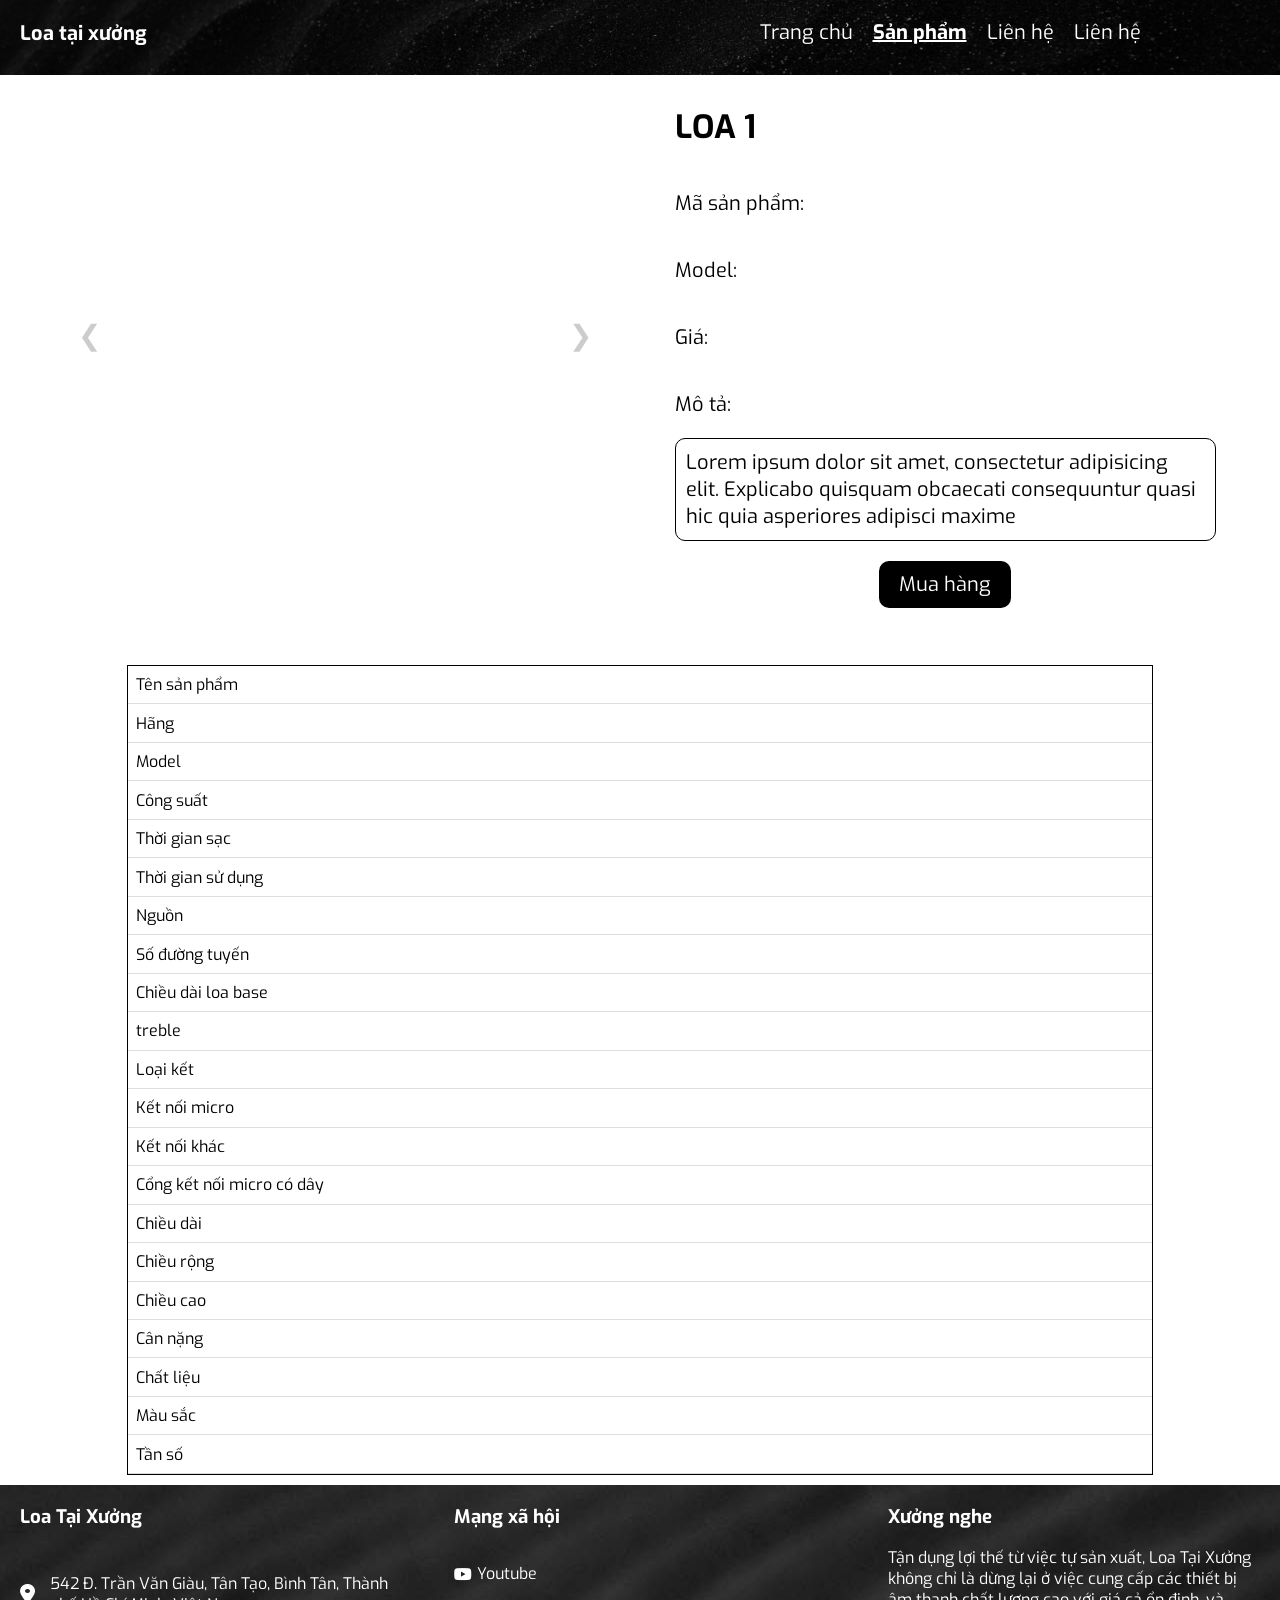
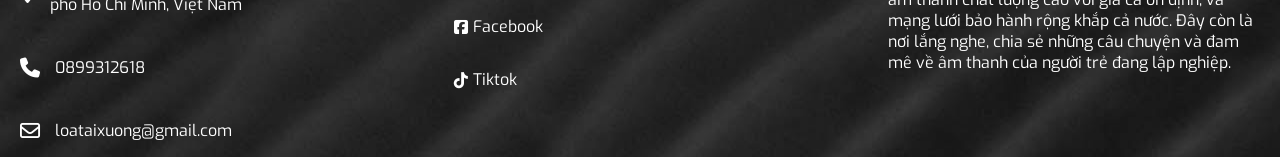
<file: User/Client/Product/Detail/detail.html>
<!DOCTYPE html>
<html lang="en">

<head>
    <meta charset="UTF-8">
    <meta name="viewport" content="width=device-width, initial-scale=1.0">
    <title>Danh sách sản phẩm</title>
    <link rel="icon" type="image/x-icon" href="../imgs/logo.svg">
    <link rel="stylesheet" href="https://fonts.googleapis.com/css2?family=Nunito:wght@400;700&display=swap">
    <link rel="stylesheet" href="../../../fontawesome/css/all.min.css">
    <link rel="stylesheet" href="../../Layout/navbar.css">
    <link rel="stylesheet" href="../../constant/index.css">
    <link rel="stylesheet" href="./detail.css">
    <link rel="preconnect" href="https://fonts.googleapis.com">
    <link rel="stylesheet" href="../../Main/main.css">
    <link rel="preconnect" href="https://fonts.gstatic.com" crossorigin>
    <link href="https://fonts.googleapis.com/css2?family=Exo:wght@500&display=swap" rel="stylesheet">
</head>

<body>
    <div class="constant-page_div" style="height: 75px;">
        <div class="constant-container-navbar">
            <div class="constant-title_container">
                <p class="constant-title">Loa tại xưởng</p>
            </div>
            <div class="constant-menu_container">
                <div class="list_item">
                    <a href="../../../../index.html" class="item_name">Trang chủ</a>
                    <a href="javascript:history.back()" class="item_name active_item">Sản phẩm</a>
                    <a href="../../Contact/contact.html" class="item_name">Liên hệ</a>
                    <a href="../../XuongNhac/xuongnhac.html" class="item_name">Liên hệ</a>
                </div>
                <button class="dropdown-toggle" onclick="openNav()">
                    <i class="fa-solid fa-bars icon_navbar"></i>
                </button>
                <!-- <span style="font-size:30px;cursor:pointer" onclick="openNav()">&#9776; open</span> -->
                <div id="mySidenav" class="sidenav">
                    <a href="javascript:void(0)" class="closebtn sidenav_a" onclick="closeNav()">&times;</a>
                    <a href="../../../../index.html" class="sidenav_a">Trang chủ</a>
                    <a href="javascript:history.back()" class="sidenav_a active_item">Sản phẩm</a>
                    <a href="../../XuongNhac/xuongnhac.html" class="sidenav_a">Liên hệ</a>
                </div>
            </div>
        </div>
    </div>
    <div id="loading-overlay">
        <div class="loading-spinner"></div>
    </div>
    <div id="content">
        <div class="description-layout-container">
            <div class="description-layout">

                <div class="des-div" id="slideImg">
                    <div class="slider"></div>
                    <div class="button-for-scroll">
                        <button id="prevBtn" class="arowbtn" onclick="prevSlide()">❮</button>
                        <button id="nextBtn" class="arowbtn" onclick="nextSlide()">❯</button>
                    </div>
                </div>

                <div class="des-div">
                    <h1 id="product_name">LOA 1</h1>
                    <div class="cus">
                        <div class="constant-same-line cus-line">
                            <p>Mã sản phẩm: </p>
                            <p id="id"></p>
                        </div>
                        <div class="constant-same-line ">
                            <p>Model: </p>
                            <p id="model"></p>
                        </div>
                        <div class="constant-same-line">
                            <p>Giá: </p>
                            <p id="price"></p>
                        </div>
                        <div>
                            <p style="width: 30%;">Mô tả:</p>
                            <p class="description">Lorem ipsum dolor sit amet, consectetur adipisicing elit. Explicabo
                                quisquam
                                obcaecati
                                consequuntur quasi hic quia asperiores adipisci maxime </p>
                        </div>
                        <div class="buy-btn-div">
                            <a class="buy-button">Mua hàng</a>
                        </div>
                    </div>
                </div>
            </div>
        </div>
        <div class="more-description-div">
            <div class="table-div">
                <table>
                    <tr>
                        <td>Tên sản phẩm</td>
                        <td id="product_name_table"></td>
                    </tr>
                    <tr>
                        <td>Hãng</td>
                        <td id="brand_table"></td>
                    </tr>
                    <tr>
                        <td>Model</td>
                        <td id="model_table"></td>
                    </tr>
                    <tr>
                        <td>Công suất</td>
                        <td id="power_table"></td>
                    </tr>
                    <tr>
                        <td>Thời gian sạc</td>
                        <td id="time_is_battery_table"></td>
                    </tr>
                    <tr>
                        <td>Thời gian sử dụng</td>
                        <td id="time_is_use_table"></td>
                    </tr>
                    <tr>
                        <td>Nguồn</td>
                        <td id="adapter_table"></td>
                    </tr>
                    <tr>
                        <td>Số đường tuyến</td>
                        <td id="many_speaker_table"></td>
                    </tr>
                    <tr>
                        <td>Chiều dài loa base</td>
                        <td id="many_bass_table"></td>
                    </tr>
                    <tr>
                        <td>treble</td>
                        <td id="treble_table"></td>
                    </tr>
                    <tr>
                        <td>Loại kết</td>
                        <td id="connect_wireless_table"></td>
                    </tr>
                    <tr>
                        <td>Kết nối micro</td>
                        <td id="connect_micro_wireless_table"></td>
                    </tr>
                    <tr>
                        <td>Kết nối khác</td>
                        <td id="connect_other_table"></td>
                    </tr>
                    <tr>
                        <td>Cổng kết nối micro có dây</td>
                        <td id="port_wired_micro_table"></td>
                    </tr>
                    <tr>
                        <td>Chiều dài</td>
                        <td id="length_table"></td>
                    </tr>
                    <tr>
                        <td>Chiều rộng</td>
                        <td id="width_table"></td>
                    </tr>
                    <tr>
                        <td>Chiều cao</td>
                        <td id="heigh_table"></td>
                    </tr>
                    <tr>
                        <td>Cân nặng</td>
                        <td id="weight_table"></td>
                    </tr>
                    <tr>
                        <td>Chất liệu</td>
                        <td id="material_table"></td>
                    </tr>
                    <tr>
                        <td>Màu sắc</td>
                        <td id="color_table"></td>
                    </tr>
                    <tr>
                        <td>Tần số</td>
                        <td id="frequency_table"></td>
                    </tr>
                </table>
            </div>

        </div>
    </div>
</body>
<footer>
    <div class="company-info">
        <h3>Loa Tại Xưởng</h3>
        <div class="constant-same-line">
            <i class="fa-solid fa-location-dot icon"></i>
            <p>542 Đ. Trần Văn Giàu, Tân Tạo, Bình Tân, Thành phố Hồ Chí Minh, Việt Nam</p>
        </div>
        <div class="constant-same-line">
            <i class="fa-solid fa-phone icon"></i>
            <p>0899312618</p>
        </div>
        <div class="constant-same-line">
            <i class="fa-regular fa-envelope icon"></i>
            <p>loataixuong@gmail.com</p>
        </div>
    </div>
    <div class="facebook-blog">
        <h3>Mạng xã hội</h3>
        <a class="constant-same-line">
            <i class="fa-brands fa-youtube"></i>
            <p>Youtube</p>
        </a>
        <a class="constant-same-line">
            <i class="fa-brands fa-square-facebook"></i>
            <p>Facebook</p>
        </a>
        <a class="constant-same-line">
            <i class="fa-brands fa-tiktok"></i>
            <p>Tiktok</p>
        </a>
    </div>
    <div class="blog-div">
        <h3>Xưởng nghe</h3>
        <p>Tận dụng lợi thế từ việc tự sản xuất, Loa Tại Xưởng không chỉ là dừng lại ở việc cung cấp các thiết bị âm
            thanh chất
            lượng cao với giá cả ổn định, và mạng lưới bảo hành rộng khắp cả nước. Đây còn là nơi lắng nghe, chia sẻ
            những câu
            chuyện và đam mê về âm thanh của người trẻ đang lập nghiệp.
        </p>
    </div>
</footer>
<script src="./detai.js"></script>
</file>
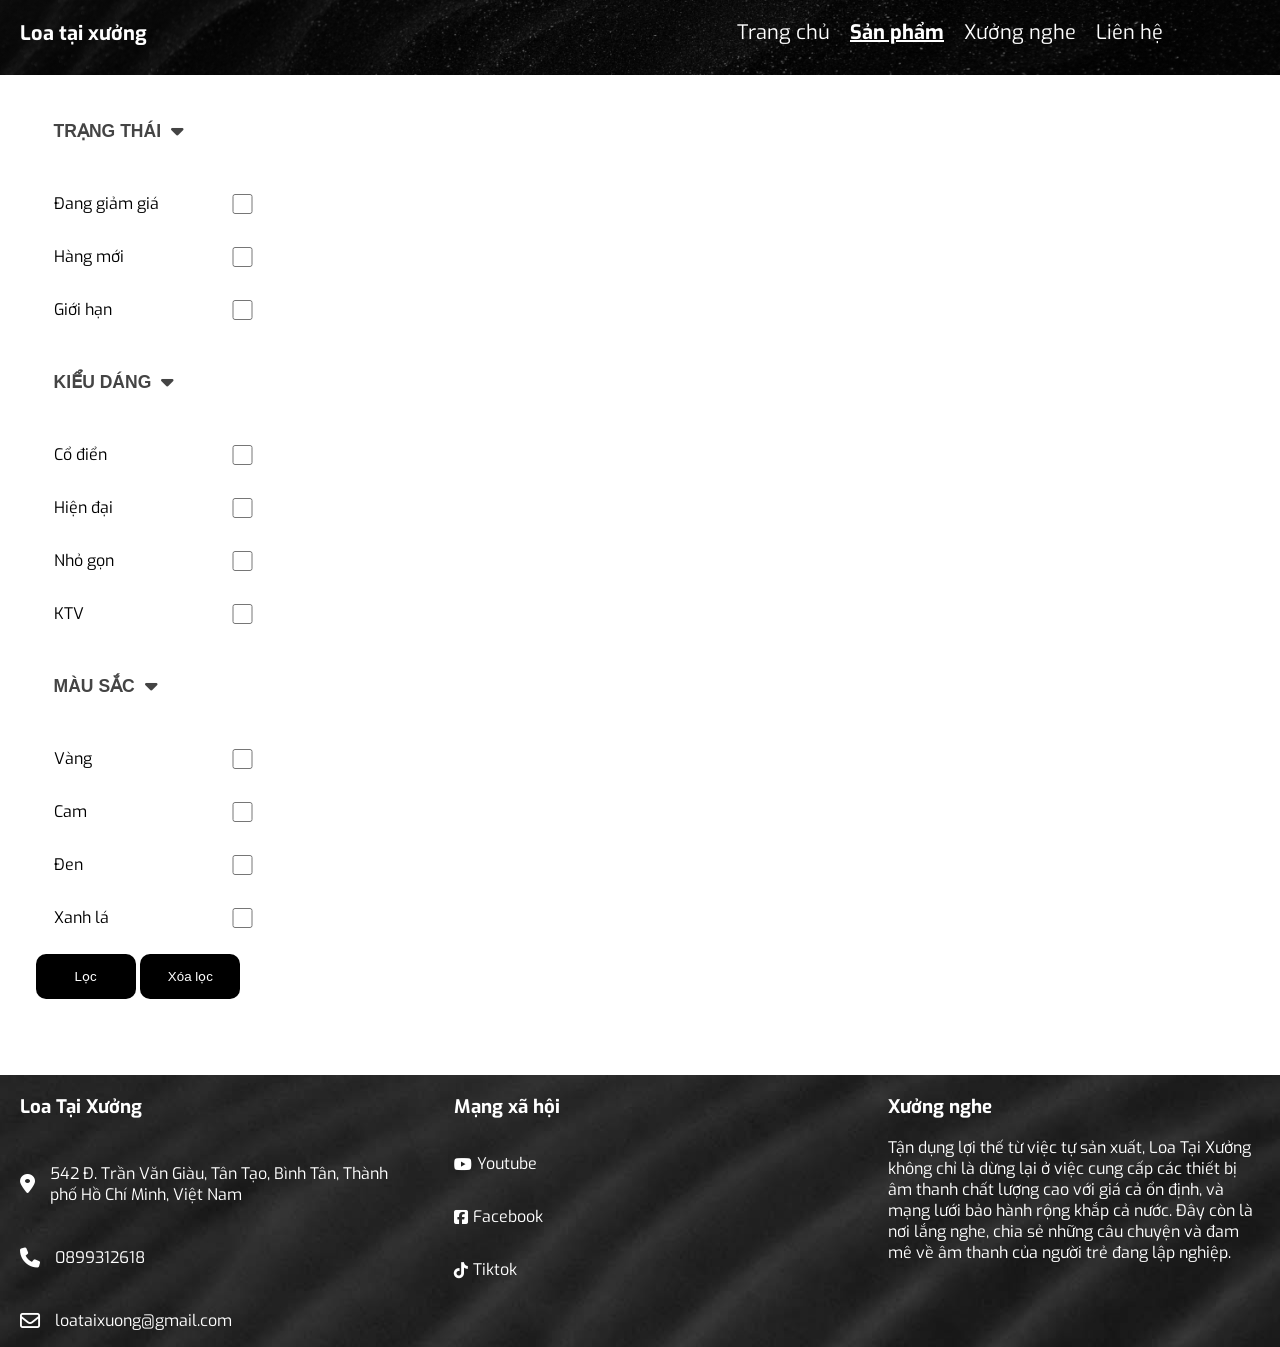
<file: User/Client/Product/List/list.html>
<!DOCTYPE html>
<html lang="en">

<head>
    <meta charset="UTF-8">
    <meta name="viewport" content="width=device-width, initial-scale=1.0">
    <title>Danh sách sản phẩm</title>
    <link rel="stylesheet" href="https://fonts.googleapis.com/css2?family=Nunito:wght@400;700&display=swap">
    <link rel="stylesheet" href="../../../fontawesome/css/all.min.css">
    <link rel="stylesheet" href="../../Main/main.css">
    <link rel="stylesheet" href="../../Layout/navbar.css">
    <link rel="stylesheet" href="../../constant/index.css">
    <link rel="stylesheet" href="./list.css">
    <link rel="preconnect" href="https://fonts.googleapis.com">
    <link rel="preconnect" href="https://fonts.gstatic.com" crossorigin>
    <link href="https://fonts.googleapis.com/css2?family=Exo:wght@500&display=swap" rel="stylesheet">
</head>

<body>
    <div class="constant-page_div" style="height: 75px;">
        <div class="constant-container-navbar">
            <div class="constant-title_container">
                <p class="constant-title">Loa tại xưởng</p>
            </div>
            <div class="constant-menu_container">
                <div class="list_item">
                    <a href="../../../../index.html" class="item_name">Trang chủ</a>
                    <a href="../Product/List/list.html" class="item_name active_item">Sản phẩm</a>
                    <a href="../../XuongNhac/xuongnhac.html" class="item_name">Xưởng nghe</a>
                    <a href="../../Contact/contact.html" class="item_name">Liên hệ</a>
                </div>
                <button class="dropdown-toggle" onclick="openNav()">
                    <i class="fa-solid fa-bars icon_navbar"></i>
                </button>
                <!-- <span style="font-size:30px;cursor:pointer" onclick="openNav()">&#9776; open</span> -->
                <div id="mySidenav" class="sidenav">
                    <a href="javascript:void(0)" class="closebtn sidenav_a" onclick="closeNav()">&times;</a>
                    <a href="../../../../index.html" class="sidenav_a">Trang chủ</a>
                    <a href="#" class="sidenav_a active_item">Sản phẩm</a>
                    <a href="../../XuongNhac/xuongnhac.html" class="sidenav_a">Xưởng nghe</a>
                    <a href="../../Contact/contact.html" class="sidenav_a">Liên hệ</a>
                </div>
            </div>
        </div>
    </div>
    <div id="loading-overlay">
        <div class="loading-spinner"></div>
    </div>
    <div class="product-container" id="content">
        <div class="product-layout">
            <!-- responsive for mobile -->
            <div class="filter-button">
                <button class="filter-button-content" id="myBtn">
                    <p style="width: 90%;font-weight: bold">TÙY CHỌN</p>
                    <i class="fa-solid fa-gears" style="font-size: 20px; width: auto;"></i>
                </button>
            </div>
            <div id="myModal" class="modal">

                <!-- Modal content -->
                <div class="modal-content">
                    <div class="header-modal constant-bottom-line">
                        <h3>TÙY CHỌN TÌM KIẾM SẢN PHẨM</h3>
                        <i class="fa-solid fa-xmark close" style="font-size: 28px;"></i>
                    </div>
                    <div class="body-modal constant-bottom-line">
                        <form id="itemForm">
                            <div id="itemList">
                                <div class="list-item constant-width-line-max">
                                    <h3>TRẠNG THÁI</h3>
                                    <label class="constant-same-line constant-width-line-max line-form-cursor"
                                        style="justify-content: space-between;">
                                        <p>Đang giảm giá</p>
                                        <input type="checkbox" name="items" value="item1"
                                            class="constant-checkbox-style">
                                    </label>
                                    <label class="constant-same-line constant-width-line-max line-form-cursor"
                                        style="justify-content: space-between;">
                                        <p>Hàng mới</p>
                                        <input type="checkbox" name="items" value="item2"
                                            class="constant-checkbox-style">
                                    </label>
                                    <label class="constant-same-line constant-width-line-max line-form-cursor"
                                        style="justify-content: space-between;">
                                        <p>Giới hạn</p>
                                        <input type="checkbox" name="items" value="item3"
                                            class="constant-checkbox-style">
                                    </label>
                                </div>
                                <div class="list-item constant-width-line-max">
                                    <h3>KIỂU DÁNG</h3>
                                    <label class="constant-same-line constant-width-line-max line-form-cursor"
                                        style="justify-content: space-between;">
                                        <p>Cổ điển</p>
                                        <input type="checkbox" name="items" value="item4"
                                            class="constant-checkbox-style">
                                    </label>
                                    <label class="constant-same-line constant-width-line-max line-form-cursor"
                                        style="justify-content: space-between;">
                                        <p>Hiện đại</p>
                                        <input type="checkbox" name="items" value="item5"
                                            class="constant-checkbox-style">
                                    </label>
                                    <label class="constant-same-line constant-width-line-max line-form-cursor"
                                        style="justify-content: space-between;">
                                        <p>Nhỏ gọn</p>
                                        <input type="checkbox" name="items" value="item6"
                                            class="constant-checkbox-style">
                                    </label>
                                    <label class="constant-same-line constant-width-line-max line-form-cursor"
                                        style="justify-content: space-between;">
                                        <p>KTV</p>
                                        <input type="checkbox" name="items" value="item7"
                                            class="constant-checkbox-style">
                                    </label>
                                </div>
                                <div class="list-item constant-width-line-max">
                                    <h3>MÀU SẴC</h3>
                                    <label class="constant-same-line constant-width-line-max line-form-cursor"
                                        style="justify-content: space-between;">
                                        <p>Vàng</p>
                                        <input type="checkbox" name="items" value="item8"
                                            class="constant-checkbox-style">
                                    </label>
                                    <label class="constant-same-line constant-width-line-max line-form-cursor"
                                        style="justify-content: space-between;">
                                        <p>Cam</p>
                                        <input type="checkbox" name="items" value="item9"
                                            class="constant-checkbox-style">
                                    </label>
                                    <label class="constant-same-line constant-width-line-max line-form-cursor"
                                        style="justify-content: space-between;">
                                        <p>Đen</p>
                                        <input type="checkbox" name="items" value="item10"
                                            class="constant-checkbox-style">
                                    </label>
                                    <label class="constant-same-line constant-width-line-max line-form-cursor"
                                        style="justify-content: space-between;">
                                        <p>Xanh lá</p>
                                        <input type="checkbox" name="items" value="item11"
                                            class="constant-checkbox-style">
                                    </label>
                                </div>
                            </div>

                        </form>
                    </div>
                    <div class="footer-modal">
                        <button type="button" class="button-modal-filter" onclick="getSelectedItems()">Lọc sản
                            phẩm</button>
                        <button type="button" class="button-modal-clear-filter" onclick="clearAll()">Xóa lựa
                            chọn</button>
                    </div>
                </div>

            </div>
            <!-- responsive for mobile -->
            <div class="drawer">
                <div class="drawer-content">
                    <form id="itemForm2">
                        <button type="button" class="collapsible" id="collapsibleBtn">
                            <div class="constant-same-line" style="width: 100%; gap: 10px;">
                                <h3>TRẠNG THÁI</h3>
                                <i class="fa-solid fa-caret-down" id="icon" style="font-size: 20px;"></i>
                            </div>
                        </button>
                        <div class="content">
                            <label class="constant-same-line constant-width-line-max line-form-cursor"
                                style="justify-content: space-between;">
                                <p>Đang giảm giá</p>
                                <input type="checkbox" name="items" value="item1" class="constant-checkbox-style">
                            </label>
                            <label class="constant-same-line constant-width-line-max line-form-cursor"
                                style="justify-content: space-between;">
                                <p>Hàng mới</p>
                                <input type="checkbox" name="items" value="item2" class="constant-checkbox-style">
                            </label>
                            <label class="constant-same-line constant-width-line-max line-form-cursor"
                                style="justify-content: space-between;">
                                <p>Giới hạn</p>
                                <input type="checkbox" name="items" value="item3" class="constant-checkbox-style">
                            </label>
                        </div>
                        <button type="button" class="collapsible" id="collapsibleBtn2">
                            <div class="constant-same-line" style="width: 100%; gap: 10px;">
                                <h3>KIỂU DÁNG</h3>
                                <i class="fa-solid fa-caret-down" id="icon2" style="font-size: 20px;"></i>
                            </div>
                        </button>
                        <div class="content">
                            <label class="constant-same-line constant-width-line-max line-form-cursor"
                                style="justify-content: space-between;">
                                <p>Cổ điển</p>
                                <input type="checkbox" name="items" value="item4" class="constant-checkbox-style">
                            </label>
                            <label class="constant-same-line constant-width-line-max line-form-cursor"
                                style="justify-content: space-between;">
                                <p>Hiện đại</p>
                                <input type="checkbox" name="items" value="item5" class="constant-checkbox-style">
                            </label>
                            <label class="constant-same-line constant-width-line-max line-form-cursor"
                                style="justify-content: space-between;">
                                <p>Nhỏ gọn</p>
                                <input type="checkbox" name="items" value="item6" class="constant-checkbox-style">
                            </label>
                            <label class="constant-same-line constant-width-line-max line-form-cursor"
                                style="justify-content: space-between;">
                                <p>KTV</p>
                                <input type="checkbox" name="items" value="item7" class="constant-checkbox-style">
                            </label>
                        </div>
                        <button type="button" class="collapsible" id="collapsibleBtn3">
                            <div class="constant-same-line" style="width: 100%; gap: 10px;">
                                <h3>MÀU SẮC</h3>
                                <i class="fa-solid fa-caret-down" id="icon3" style="font-size: 20px;"></i>
                            </div>
                        </button>
                        <div class="content">
                            <label class="constant-same-line constant-width-line-max line-form-cursor"
                                style="justify-content: space-between;">
                                <p>Vàng</p>
                                <input type="checkbox" name="items" value="item8" class="constant-checkbox-style">
                            </label>
                            <label class="constant-same-line constant-width-line-max line-form-cursor"
                                style="justify-content: space-between;">
                                <p>Cam</p>
                                <input type="checkbox" name="items" value="item9" class="constant-checkbox-style">
                            </label>
                            <label class="constant-same-line constant-width-line-max line-form-cursor"
                                style="justify-content: space-between;">
                                <p>Đen</p>
                                <input type="checkbox" name="items" value="item10" class="constant-checkbox-style">
                            </label>
                            <label class="constant-same-line constant-width-line-max line-form-cursor"
                                style="justify-content: space-between;">
                                <p>Xanh lá</p>
                                <input type="checkbox" name="items" value="item11" class="constant-checkbox-style">
                            </label>
                        </div>
                        <div class="group-button">
                            <button type="button" class="button-fillter" onclick="getSelectedItems()">Lọc </button>
                            <button type="button" class="button-fillter" onclick="clearAll()">Xóa lọc</button>
                        </div>
                    </form>
                </div>
            </div>
            <div class="list-product-div">
                <div class="wrapper" id="listItem">
                </div>
            </div>
        </div>
    </div>

</body>
<footer>
    <div class="company-info">
        <h3>Loa Tại Xưởng</h3>
        <div class="constant-same-line">
            <i class="fa-solid fa-location-dot icon"></i>
            <p>542 Đ. Trần Văn Giàu, Tân Tạo, Bình Tân, Thành phố Hồ Chí Minh, Việt Nam</p>
        </div>
        <div class="constant-same-line">
            <i class="fa-solid fa-phone icon"></i>
            <p>0899312618</p>
        </div>
        <div class="constant-same-line">
            <i class="fa-regular fa-envelope icon"></i>
            <p>loataixuong@gmail.com</p>
        </div>
    </div>
    <div class="facebook-blog">
        <h3>Mạng xã hội</h3>
        <a class="constant-same-line">
            <i class="fa-brands fa-youtube"></i>
            <p>Youtube</p>
        </a>
        <a class="constant-same-line">
            <i class="fa-brands fa-square-facebook"></i>
            <p>Facebook</p>
        </a>
        <a class="constant-same-line">
            <i class="fa-brands fa-tiktok"></i>
            <p>Tiktok</p>
        </a>
    </div>
    <div class="blog-div">
        <h3>Xưởng nghe</h3>
        <p>Tận dụng lợi thế từ việc tự sản xuất, Loa Tại Xưởng không chỉ là dừng lại ở việc cung cấp các thiết bị âm
            thanh chất
            lượng cao với giá cả ổn định, và mạng lưới bảo hành rộng khắp cả nước. Đây còn là nơi lắng nghe, chia sẻ
            những câu
            chuyện và đam mê về âm thanh của người trẻ đang lập nghiệp.
        </p>
    </div>
</footer>
<script src="./list.js"></script>

</html>
</file>
<file: User/Client/Layout/navbar.css>
body {
    margin: 0;
    padding: 0;
    font-family: 'Exo', sans-serif;
    /* Đặt padding về 0 nếu bạn muốn xóa cả padding */
}

.list_item {
    display: flex;
    flex-direction: row;
    gap: 20px;
    align-items: center;
}

.item_name {
    text-decoration: none;
    color: white;
    font-size: 20px;
    font-family: 'Exo', sans-serif;
}

.active_item {
    font-weight: bold;
    text-decoration: underline;
}


.dropdown-toggle {
    display: none;
}

.list_item:hover .dropdown,
.list_item:focus-within .dropdown {
    display: flex;
}

/* .sidenav {
    display: none;
} */
.sidenav {
    height: 100%;
    width: 0;
    position: fixed;
    z-index: 1;
    top: 0;
    right: 0;
    background-color: rgba(0, 0, 0, 0.9);
    overflow-x: hidden;
    transition: 0.5s;
    padding-top: 60px;
    align-items: center;
    /* justify-content: center; */
    display: flex;
    flex-direction: column;
    /* position: absolute; */
}

@media screen and (max-width: 768px) {
    .dropdown-toggle {
        display: block;
        cursor: pointer;
        width: 30px;
        height: 30px;
        background-color: unset;
        border: 0px;
    }


    .list_item {
        display: none;
    }

    .menu_container {
        width: auto;
        padding-right: 10px;
        display: flex;
        align-items: center;
        justify-content: center;
        justify-items: center;
        align-content: center;
    }

    .icon_navbar {
        color: white;
        font-size: 25px;
        /* float: right; */
    }

    .list_item {
        flex-direction: column;
        gap: 0;
        position: relative;
    }

    .list_item a {
        text-align: center;
        width: 100%;
        box-sizing: border-box;
    }

    .dropdown {
        top: 100%;
    }



    .sidenav_a {
        padding: 8px 8px 8px 32px;
        text-decoration: none;
        font-size: 25px;
        color: #fff;
        display: block;
        transition: 0.3s;
    }

    .active_item {
        text-decoration: underline;
    }

    .sidenav a:hover {
        color: #fff;
    }

    .sidenav .closebtn {
        position: absolute;
        top: 0;
        right: 25px;
        font-size: 36px;
        margin-left: 50px;
    }
}
</file>
<file: User/Client/constant/index.css>
.constant-text-color-white {
    color: white;
}

.constant-same-line {
    display: flex;
    flex-direction: row;
    gap: 5px;
    align-items: center;
    /* justify-content: center; */
}

.constant-center-div {
    display: flex;
    align-items: center;
    justify-content: center;
}

.constant-colum-flex {
    display: flex;
    flex-direction: column;
}

.constant-center {
    display: flex;
    align-items: center;
    justify-content: center;
}

.constant-title-size {
    font-size: 40px;
    font-weight: bold;
}

.constant-page_div {
    width: 100%;
    background-color: black;
    height: 400px;
    background-image: linear-gradient(rgba(0, 0, 0, 0.5), rgba(0, 0, 0, 0.5)), url("../imgs/banner_demo.jpg");
    background-position: center;
    background-repeat: no-repeat;
    background-size: cover;
    position: relative;
    display: flex;
    flex-direction: column;
    gap: 10px;
}

.constant-title_container {
    align-items: center;
    justify-content: center;
    /* width: 50%; */
    padding-left: 10px;
}

.constant-menu_container {
    width: 50%;
    padding-right: 10px;
    display: flex;
    align-items: center;
    justify-content: center;
    justify-items: center;
    align-content: center;
}

.constant-title {
    font-weight: bold;
    color: white !important;
    font-size: 20px;
    padding-left: 10px;
}

.constant-container-navbar {
    height: 65px;
    width: auto;
    display: flex;
    flex-direction: row;
    justify-content: space-between;
    /* position: absolute; */
}

.constant-border-button {
    border-radius: 10px;
}

.constant-bottom-line {
    border-bottom: 1px solid #ccc;
}

.constant-width-line-max {
    width: 100%;
}

.constant-checkbox-style {
    width: 25px;
    height: 20px;
    accent-color: #34495e;
}

@media screen and (max-width: 768px) {
    .constant-menu_container {
        width: 15%;
    }
}
</file>
<file: User/Client/Product/Detail/detail.css>
.description-layout-container {
    width: 100%;
    display: flex;
    justify-content: center;
}

.description-layout {
    padding-top: 10px;
    width: 90%;
    display: flex;
    flex-direction: row;
    justify-content: space-between;
}

.des-div {
    height: 550px;
    width: 47%;
    /* border: 1px solid black; */
    position: relative;
}

.list-button-img {
    width: 100%;
    display: flex;
    flex-direction: row;
    flex: 1;
    position: relative
}

.button-img {
    width: 80px;
    height: 80px;
}

.bottom-div-img {
    height: 100px;
    width: 100%;
    flex: 1
}

.cover-image {
    width: 100%;
    height: 100%;
    object-fit: cover;
    /* border-top-right-radius: 10px;
    border-top-left-radius: 10px; */
}

.button-for-scroll {
    display: flex;
    flex-direction: row;
    justify-content: space-between;
    align-items: center;
    position: absolute;
    width: 100%;
    bottom: 50%
}

.arowbtn {
    width: 50px;
    height: 50px;
    border: unset;
    background-color: unset;
    font-size: 28px;
    color: #ccc;
    cursor: pointer;
}

.arowbtn:hover {
    color: #fff;
    /* background-color: #ccc; */
}

#slideImg {
    overflow: hidden;
    width: 47%;
    /* height: 300px; */
    /* Set your desired height */
    position: relative;
}

.slider {
    display: flex;
    transition: transform 0.5s ease-in-out;
}

.slide {
    min-width: 100%;
    box-sizing: border-box;
}

.buy-button {
    padding: 10px 20px 10px 20px;
    border-radius: 10px;
    text-decoration: unset;
    background-color: black;
    color: white;
}

.cus {
    /* display: flex; */
    flex-direction: column;
    align-items: flex-start;
    gap: 0px;
    font-size: 20px;
}

.buy-btn-div {
    width: 100%;
    display: flex;
    align-items: center;
    justify-content: center;
}

.description {
    border: 1px solid black;
    border-radius: 10px;
    padding: 10px;
}

.more-description-div {
    width: 100%;
    display: flex;
    justify-content: center;
    margin-bottom: 10px;
}

.table-div {
    width: 80%;
    border: 1px solid black;
    margin-top: 30px;
    /* padding: 10px; */
}

.table-div table {
    border-collapse: collapse;
    width: 100%;
    height: 100%;
    margin-bottom: 10px;
}

.table-div td,
th {
    border-bottom: 1px solid #ddd;
    padding: 8px;
}


#loading-overlay {
    display: none;
    flex-direction: column;
    align-items: center;
    justify-content: center;
    height: 100vh;
}

.loading-spinner {
    border: 8px solid #f3f3f3;
    border-top: 8px solid black;
    border-radius: 50%;
    width: 50px;
    height: 50px;
    animation: spin 1s linear infinite;
}

@keyframes spin {
    0% {
        transform: rotate(0deg);
    }

    100% {
        transform: rotate(360deg);
    }
}

@media screen and (max-width: 768px) {
    .description-layout {
        /* width: 100%; */
        flex-direction: column;
    }

    .des-div {
        width: 100%;
        margin-bottom: 1%;
    }

    #slideImg {
        overflow: hidden;
        width: 100%;
        /* height: 300px; */
        /* Set your desired height */
        position: relative;
    }


}
</file>
<file: User/Client/Main/main.css>
body {
    margin: 0;
    padding: 0;
    font-family: 'Exo', sans-serif;
    /* Đặt padding về 0 nếu bạn muốn xóa cả padding */
}

.logo-img {
    width: 80px;
    height: 80px;
}

.page_div {
    width: 100%;
    background-color: black;
    height: 400px;
    background-image: linear-gradient(rgba(0, 0, 0, 0), rgba(0, 0, 0, 0)), url("../imgs/IMG_2509-2.jpg");
    background-position: center;
    background-repeat: no-repeat;
    background-size: cover;
    position: relative;
    display: flex;
    flex-direction: column;
    gap: 10px;
}

.page-main-content {
    padding-left: 10px;
}

.button-hero-img {
    border: 1px solid white;
    padding: 10px;
    background-color: unset;
    color: white;
    margin-top: 10px;
}

.button-hero-img:hover {
    background-color: rgb(255, 255, 255, 0.8);
    border: 1px solid rgb(255, 255, 255, 0.8);
    cursor: pointer;
    color: black;
}

.introduce-content-main {
    display: flex;
    flex-direction: row;
    justify-content: space-between;
    margin-bottom: 10px;
    margin-top: 10px;
    height: 600px;
}

.text-introduce {
    display: flex;
    justify-content: center;
}

.introduce-part {
    /* border: 1px solid black; */
    width: 32%;
    height: 100%;
    margin: 5px;
    /* height: 100px; */
}

.img-introduce1 {
    background-image: linear-gradient(rgba(0, 0, 0, 0), rgba(0, 0, 0, 0)), url("../imgs/IMG_1360.jpg");
    background-position: center;
    background-repeat: no-repeat;
    background-size: cover;
    height: auto;
    border-radius: 10px;
}

.img-introduce2 {
    background-image: linear-gradient(rgba(0, 0, 0, 0), rgba(0, 0, 0, 0)), url("../imgs/IMG_1323.jpg");
    background-position: center;
    background-repeat: no-repeat;
    background-size: cover;
    height: auto;
    border-radius: 10px;
}

.img-introduce3 {
    background-image: linear-gradient(rgba(0, 0, 0, 0), rgba(0, 0, 0, 0)), url("../imgs/IMG_1344.jpg");
    background-position: center;
    background-repeat: no-repeat;
    background-size: cover;
    height: auto;
    border-radius: 10px;
}

.img-introduce4 {
    background-image: linear-gradient(rgba(0, 0, 0, 0), rgba(0, 0, 0, 0)), url("../imgs/IMG_1349.jpg");
    background-position: center;
    background-repeat: no-repeat;
    background-size: cover;
    height: auto;
    border-radius: 10px;
}

.img-introduce5 {
    background-image: linear-gradient(rgba(0, 0, 0, 0), rgba(0, 0, 0, 0)), url("../imgs/IMG_1357.jpg");
    background-position: center;
    background-repeat: no-repeat;
    background-size: cover;
    height: auto;
    border-radius: 10px;
}

.content-padding {
    padding: 5px;
}

.button-read-content {
    border: 1px solid black;
    padding: 10px 35px 10px 35px;
}

.button-read-content:hover {
    background-color: rgb(0, 0, 0, 0.8);
    border: 1px solid rgb(255, 255, 255, 0.8);
    cursor: pointer;
    color: white;
}

.button-descript {
    border: 1px solid white;
    padding: 10px 35px 10px 35px;
}

.button-descript:hover {
    background-color: rgb(0, 0, 0, 0.8);
    border: 1px solid rgb(0, 0, 0, 0.8);
    cursor: pointer;
    color: white;
}



.shop-intro {
    width: auto;
    /* background-color: black; */
    height: 950px;
    /* background: linear-gradient(to bottom, #121213 4%, #d4d4d4 100%); */
    background-image: linear-gradient(rgba(0, 0, 0, 0.5), rgba(0, 0, 0, 0.5)), url("../imgs/IMG_2509-2.jpg");
    background-position: center;
    background-repeat: no-repeat;
    background-size: cover;
    position: relative;
    display: flex;
    /* justify-content: center; */
    align-items: center;
}

.shop-intro-text {
    margin-top: 20px;
    width: 580px;
    height: 500px;
    color: white;
    display: flex;
    flex-direction: column;
    gap: 10px;
    margin-left: 5%;
}

.trending-div {
    height: 500px;
    width: 100%;
}

.trending-img {
    width: 100%;
    height: 400px;
    display: flex;
    flex-direction: row;
    justify-content: space-between;
}

footer {
    display: flex;
    flex-direction: row;
    justify-content: space-between;
    padding: 0px 20px 0px 20px;
    color: #fff;
    /* background-color: rgba(0, 0, 0, 0.8); */
    background-image: linear-gradient(rgba(0, 0, 0, 0), rgba(0, 0, 0, 0)), url("../imgs/banner_demo.jpg");

}

.group-soocial {
    display: flex;
    width: 30%;
    align-items: center;
    justify-content: center;
    flex-direction: row;
    gap: 20px;
}

.group-soocial a {
    cursor: pointer;
}

.group-soocial i {
    font-size: 25px;
}

.trending-div-slider {
    display: none;
}

.detail {
    color: #f2f2f2;
    font-size: 15px;
    /* padding: 8px 12px; */
    position: absolute;
    bottom: 5px;
    width: 100%;
    text-align: center;
    background-color: rgb(0, 0, 0, 0.5);
    border-bottom-right-radius: 10px;
    border-bottom-left-radius: 10px;
}

.detail-flex {
    padding: 10px;
    color: white;
    background-color: rgb(0, 0, 0, 0.3);
    border-top-right-radius: 10px;
    border-top-left-radius: 10px;
}

.company-info {
    width: 30%;
    display: flex;
    flex-direction: column;
    gap: 10px
}

.facebook-blog {
    width: 30%;
    display: flex;
    flex-direction: column;
    /* gap: 10px */
}

.facebook-blog a {
    text-decoration: none;
    color: white;
    width: 100%;
}

.blog-div {
    width: 30%;
}

.icon {
    font-size: 20px;
    margin-right: 10px;
}

@media screen and (max-width: 768px) {
    .mobile {
        display: none;
    }

    .size-cus {
        text-align: center;
        /* padding: 10px; */
        width: 100%;
    }

    /* body {
        height: 100vh;
        overflow-y: auto;
    } */
    .company-info {
        width: 100%;
    }

    .facebook-blog {
        display: none;
    }

    .blog-div {
        display: none;
    }

    /* .size-cus {
        height: 25px;
    } */

    .introduce-content-main {
        display: flex;
        flex-direction: column;
        justify-content: space-between;
        align-items: center;
    }

    .introduce-part {
        width: 95%;
        height: 550px;
    }

    .shop-intro-text {
        margin-top: 20px;
        width: 250px;
        height: auto;
        color: white;
        display: flex;
        flex-direction: column;
        /* gap: 10px; */
        margin-left: 5%;
    }

    .trending-div {
        display: none;
    }

    .trending-div-slider {
        display: block;
    }

    /* Slideshow container */
    .slideshow-container {
        margin-top: 10px;
        padding-top: 10px;
        width: 95%;
        /* max-width: 1000px; */
        position: relative;
        margin: auto;
    }

    /* Next & previous buttons */
    .prev,
    .next {
        cursor: pointer;
        position: absolute;
        top: 50%;
        width: auto;
        padding: 16px;
        margin-top: -22px;
        color: white;
        font-weight: bold;
        font-size: 18px;
        transition: 0.6s ease;
        border-radius: 0 3px 3px 0;
        user-select: none;
    }

    /* Position the "next button" to the right */
    .next {
        right: 0;
        border-radius: 3px 0 0 3px;
    }

    /* On hover, add a black background color with a little bit see-through */
    .prev:hover,
    .next:hover {
        background-color: rgba(0, 0, 0, 0.8);
    }

    /* Caption text */


    .mySlides {
        width: 100%;
    }

    /* Number text (1/3 etc) */
    .numbertext {
        color: #f2f2f2;
        font-size: 12px;
        padding: 8px 12px;
        position: absolute;
        top: 0;
    }

    /* The dots/bullets/indicators */
    .dot {
        cursor: pointer;
        height: 15px;
        width: 15px;
        margin: 0 2px;
        background-color: #bbb;
        border-radius: 50%;
        display: inline-block;
        transition: background-color 0.6s ease;
    }

    .active,
    .dot:hover {
        background-color: #717171;
    }

    /* Fading animation */
    .fade {
        animation-name: fade;
        animation-duration: 1.5s;
    }

    .cover-image {
        width: 95%;
        height: 100%;
        object-fit: cover;
        position: relative;
        border-radius: 10px;
    }
}




/* slider */
</file>
<file: User/Client/Product/List/list.css>
.product-container {
    width: 100%;
    height: 1000px;
    /* border: 1px solid black; */
}

.product-layout {
    width: 100%;
    display: flex;
    flex-direction: row;
}

.drawer {
    width: 20%;
    height: auto;
    /* border: 1px solid black; */
    display: flex;
    /* align-items: center; */
    justify-content: center;
    padding: 10px;
}

.drawer-content {
    width: 80%;
    height: 100px;
    /* border: 1px solid black; */
}

.collapsible {
    background-color: #fff;
    color: #444;
    cursor: pointer;
    padding: 18px;
    width: 100%;
    border: none;
    text-align: left;
    outline: none;
    font-size: 15px;
}

/* Add a background color to the button if it is clicked on (add the .active class with JS), and when you move the mouse over it (hover) */
/* .active,
.collapsible:hover {
    color: #ccc;
} */

/* Style the collapsible content. Note: hidden by default */
.content {
    padding: 0 18px;
    display: block;
    overflow: hidden;
    width: 100%;
    /* background-color: #f1f1f1; */
}

.line-content {
    display: flex;
    flex-direction: row;
    justify-content: space-between;
    align-items: center;
    background-color: unset;

}

.product-wrapper {
    display: grid;
    grid-template-columns: repeat(3, 1fr);
    gap: 10px;
}

.filter-button {
    display: none;
}

.modal {
    display: none;
    position: fixed;
    z-index: 1;
    left: 0;
    top: 10px;
    width: 100%;
    height: 100%;
    overflow: auto;
    background-color: rgb(0, 0, 0);
    background-color: rgba(0, 0, 0, 0.4);
}

.group-button {
    display: flex;
    flex-direction: row;
    justify-content: space-between;
    padding-top: 10px
}

.button-fillter {
    padding: 15px;
    border: unset;
    background-color: black;
    color: white;
    border-radius: 10px;
    width: 100px;
    cursor: pointer;
}

.button-fillter:hover {
    font-weight: bold;
}

.line-form-cursor {
    cursor: pointer;
}

.line-form-cursor:hover {
    font-weight: bold;
}

.list-product-div {
    width: 75%;
    display: flex;
    align-items: center;
    justify-content: center;
    padding: 10px;
}

.wrapper {
    width: 100%;
    display: grid;
    grid-gap: 5px;
    grid-template-columns: repeat(auto-fit, minmax(300px, 1fr));
}

.card {
    width: 300px;
    /* Ensure the card takes the full width of its container */
    height: 400px;
    border: 1px solid black;
    border-radius: 10px;
    margin-top: 5px;
    display: flex;
    flex-direction: column;
}

.card-img {
    height: 70%;
    width: 100%;
}

.card-desc {
    width: 90%;
    height: 30%;
    padding: 10px;
    display: flex;
    flex-direction: column;
    /* gap: 10px */
}

.cover-image {
    width: 100%;
    height: 100%;
    object-fit: cover;
    border-top-right-radius: 10px;
    border-top-left-radius: 10px;
}

.same-line {
    display: flex;
    flex-direction: row;
    gap: 5px;
    align-items: center;
    height: 30px;
    justify-content: space-between;
}

.button-div {
    width: 100%;
    display: flex;
    align-items: center;
    justify-content: center;
}

.button-navigate {
    padding: 10px;
    text-decoration: unset;
    color: white;
    width: 100%;
    background-color: black;
    border-radius: 10px;
    text-align: center;
}

.button-navigate:hover {
    font-weight: bold;
}

#loading-overlay {
    display: none;
    flex-direction: column;
    align-items: center;
    justify-content: center;
    height: 100vh;
}

.loading-spinner {
    border: 8px solid #f3f3f3;
    border-top: 8px solid black;
    border-radius: 50%;
    width: 50px;
    height: 50px;
    animation: spin 1s linear infinite;
}

@keyframes spin {
    0% {
        transform: rotate(0deg);
    }

    100% {
        transform: rotate(360deg);
    }
}

@media screen and (max-width: 768px) {
    .product-layout {
        flex-direction: column;
    }

    .drawer {
        display: none;
    }

    .filter-button {
        display: flex;
        width: 100%;
        justify-content: center;
        align-items: center;
    }

    .filter-button-content {
        background-color: unset;
        display: block;
        margin: 10px;
        width: 80%;
        height: 40px;
        border-radius: 10px;
        border: 1px solid black;
        display: flex;
        flex-direction: row;
        justify-content: center;
        align-items: center;
        cursor: pointer;
    }

    .filter-button-content:hover {
        background-color: black;
        color: white;
    }

    /* Modal Content/Box */
    .modal-content {
        background-color: #fefefe;
        margin: 15% auto;
        padding: 20px;
        border: unset;
        width: 80%;
        border-radius: 10px;
    }

    /* The Close Button */
    .close {
        color: #aaa;
        float: right;
        font-size: 28px;
        font-weight: bold;
    }

    .close:hover,
    .close:focus {
        color: black;
        text-decoration: none;
        cursor: pointer;
    }

    .header-modal {
        display: flex;
        flex-direction: row;
        justify-content: space-between;
        align-items: center;
        width: 100%;
    }

    .list-item {
        display: flex;
        flex-direction: column;
    }

    .body-modal {
        width: 100%;
    }

    .footer-modal {
        display: flex;
        width: 100%;
        justify-content: space-between;
        align-items: center;
        padding-top: 10px;
    }

    .button-modal-filter {
        background-color: black;
        border: unset;
        border-radius: 10px;
        color: white;
        padding: 10px;
        cursor: pointer;
        font-size: 18px;
    }

    .button-modal-clear-filter {
        background-color: white;
        border-radius: 10px;
        border: 1px solid black;
        color: black;
        padding: 10px;
        cursor: pointer;
        font-size: 18px
    }

    .button-modal-filter:hover {
        font-weight: bold;
    }

    .button-modal-clear-filter:hover {
        font-weight: bold;
    }

    .list-product-div {
        width: 100%;
        display: flex;
        align-items: center;
        justify-content: center;
        padding: 0;
    }

    .wrapper {
        width: 80%;
        display: flex;
        flex-direction: column;
        align-items: center;
        justify-content: center;
    }

    .card {
        width: 100%;
    }
}
</file>
